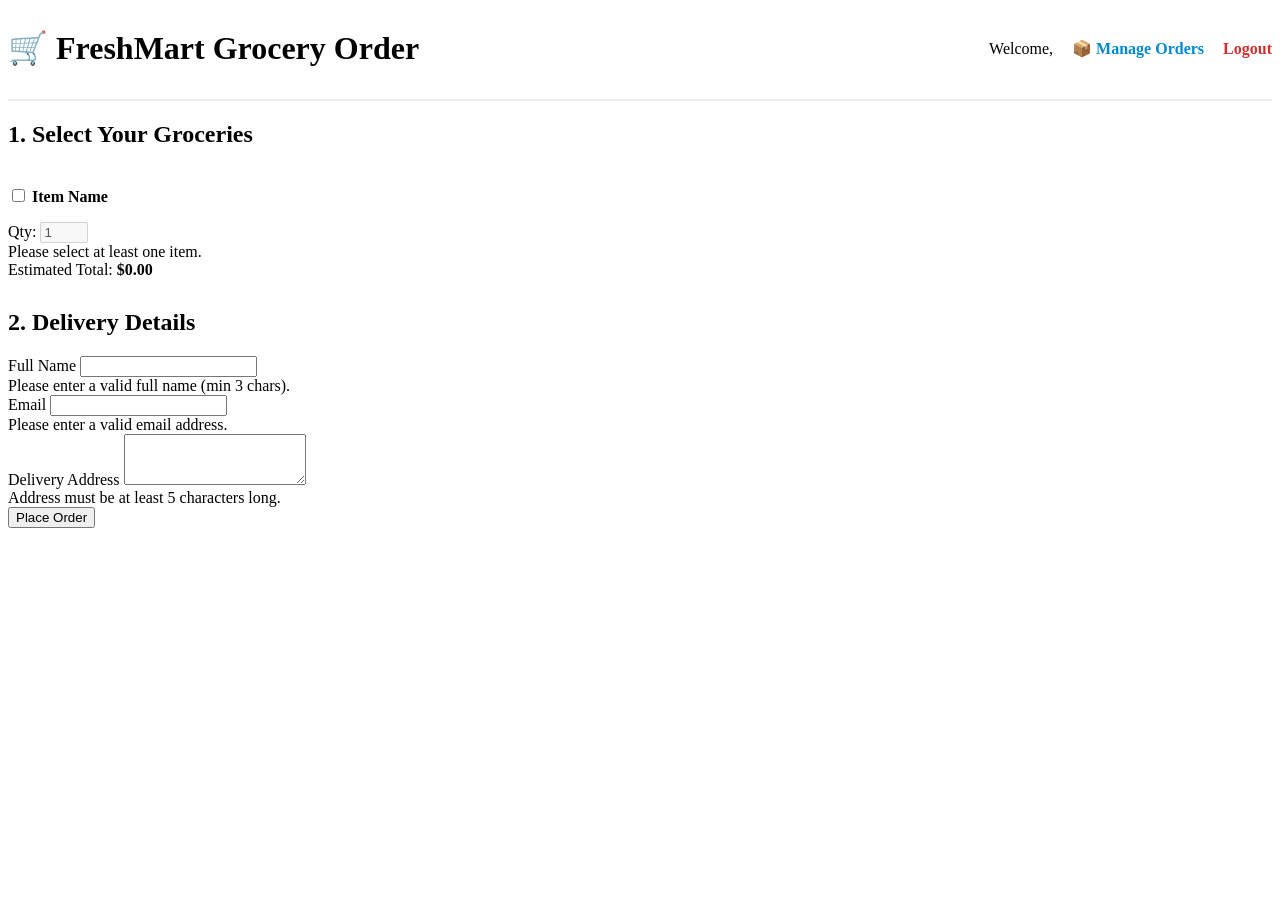
<file: src/main/resources/templates/index.html>
<!DOCTYPE html>
<html xmlns:th="http://www.thymeleaf.org">
<head>
    <meta charset="UTF-8">
    <title>FreshMart - Online Grocery</title>
    <link rel="stylesheet" th:href="@{/css/style.css}">
</head>
<body>

<div class="container">
    <div style="display: flex; justify-content: space-between; align-items: center; margin-bottom: 20px; border-bottom: 2px solid #eee; padding-bottom: 10px;">
        <h1>🛒 FreshMart Grocery Order</h1>
        <div>
            <span>Welcome, <strong th:text="${user}"></strong></span>
            <a href="/admin/orders" style="margin-left: 15px; color: #0288d1; text-decoration: none; font-weight: bold;">📦 Manage Orders</a>
            <a href="/logout" style="margin-left: 15px; color: #d32f2f; text-decoration: none; font-weight: bold;">Logout</a>
        </div>
    </div>

    <form id="orderForm" action="/checkout" method="POST">
        <h2>1. Select Your Groceries</h2>

        <div class="grocery-grid">
            <div th:each="item : ${items}" class="product-card">
                <img th:src="${item.imageUrl}" th:alt="${item.name}" class="product-img">
                <div class="product-info">
                    <label class="product-label">
                        <input type="checkbox" name="itemIds" th:value="${item.id}" th:data-price="${item.price}" class="item-checkbox">
                        <strong th:text="${item.name}">Item Name</strong>
                    </label>
                    <p class="unit-text" th:text="${item.unit}"></p>
                    <p class="price-text" th:text="'$' + ${#numbers.formatDecimal(item.price, 1, 2)}"></p>

                    <div class="qty-container">
                        <label>Qty:</label>
                        <input type="number" th:name="'quantity_' + ${item.id}" value="1" min="1" max="50" class="qty-input" disabled>
                    </div>
                </div>
            </div>
        </div>
        <div id="itemError" class="error-msg">Please select at least one item.</div>

        <div class="live-total-bar">
            <span>Estimated Total:</span>
            <strong id="liveTotalDisplay">$0.00</strong>
        </div>

        <h2 style="margin-top: 30px;">2. Delivery Details</h2>
        <div class="form-group">
            <label for="customerName">Full Name</label>
            <input type="text" id="customerName" name="customerName">
            <div id="nameError" class="error-msg">Please enter a valid full name (min 3 chars).</div>
        </div>

        <div class="form-group">
            <label for="customerEmail">Email</label>
            <input type="email" id="customerEmail" name="customerEmail">
            <div id="emailError" class="error-msg">Please enter a valid email address.</div>
        </div>

        <div class="form-group">
            <label for="address">Delivery Address</label>
            <textarea id="address" name="address" rows="3"></textarea>
            <div id="addressError" class="error-msg">Address must be at least 5 characters long.</div>
        </div>

        <button type="submit" class="btn">Place Order</button>
    </form>
</div>

<script th:src="@{/js/script.js}"></script>
</body>
</html>
</file>
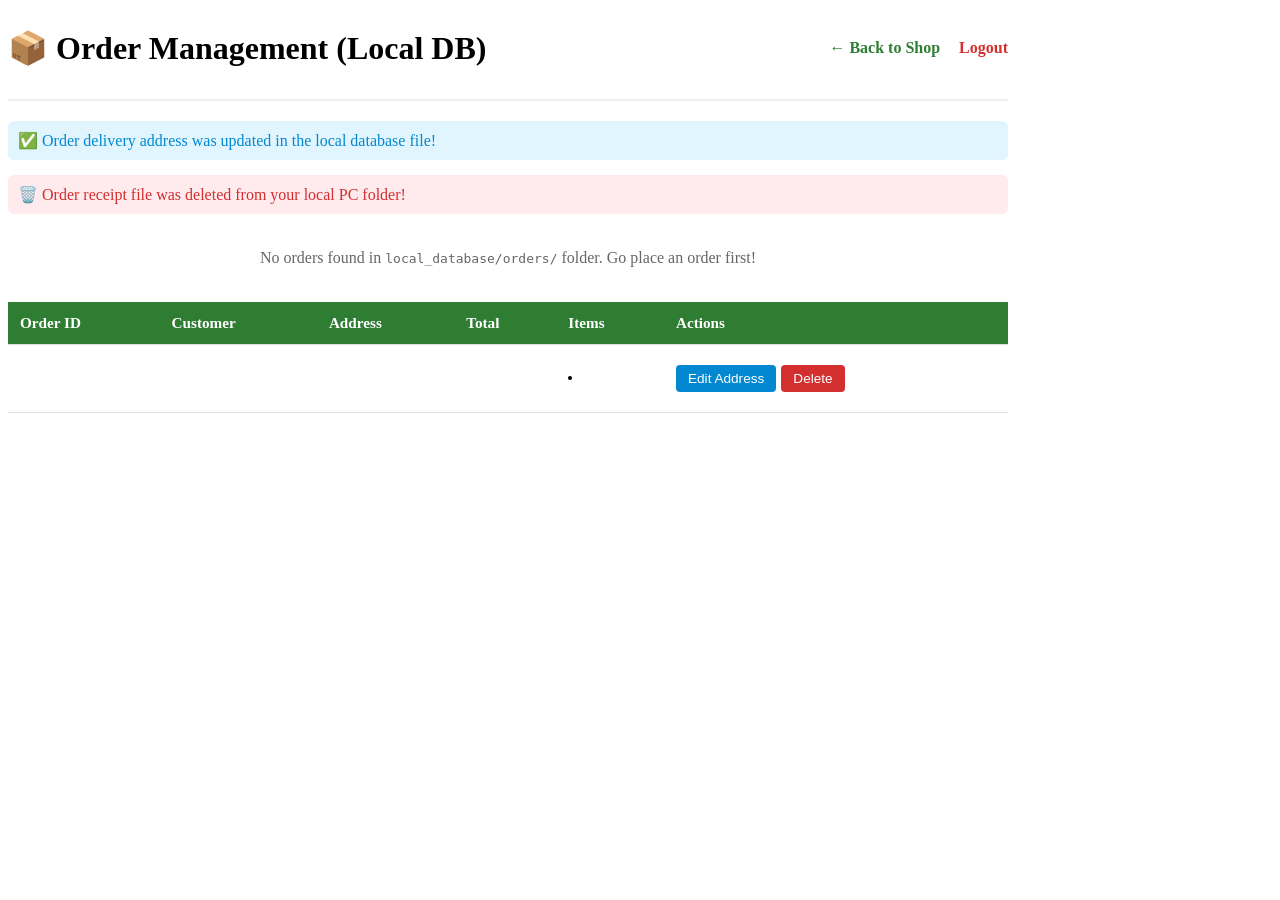
<file: src/main/resources/templates/admin-orders.html>
<!DOCTYPE html>
<html lang="en" xmlns:th="http://www.thymeleaf.org">
<head>
    <meta charset="UTF-8">
    <title>FreshMart - Orders Admin</title>
    <link rel="stylesheet" th:href="@{/css/style.css}">
    <style>
        .table-container {
            width: 100%;
            overflow-x: auto;
            margin-top: 15px;
        }
        table {
            width: 100%;
            border-collapse: collapse;
            font-size: 0.95rem;
        }
        th, td {
            padding: 12px;
            text-align: left;
            border-bottom: 1px solid #ddd;
        }
        th {
            background-color: #2e7d32;
            color: white;
        }
        tr:hover {
            background-color: #f9f9f9;
        }
        .btn-sm {
            padding: 6px 12px;
            font-size: 0.85rem;
            border-radius: 4px;
            border: none;
            cursor: pointer;
            color: white;
        }
        .btn-edit { background-color: #0288d1; }
        .btn-edit:hover { background-color: #01579b; }
        .btn-delete { background-color: #d32f2f; margin-left: 5px; }
        .btn-delete:hover { background-color: #b71c1c; }

        .modal {
            display: none;
            position: fixed;
            top: 0; left: 0; width: 100%; height: 100%;
            background: rgba(0,0,0,0.5);
            justify-content: center;
            align-items: center;
        }
        .modal-content {
            background: white;
            padding: 25px;
            border-radius: 8px;
            width: 380px;
        }
    </style>
</head>
<body>

<div class="container" style="max-width: 1000px;">
    <div style="display: flex; justify-content: space-between; align-items: center; margin-bottom: 20px; border-bottom: 2px solid #eee; padding-bottom: 10px;">
        <h1>📦 Order Management (Local DB)</h1>
        <div>
            <a href="/" style="margin-right: 15px; color: #2e7d32; text-decoration: none; font-weight: bold;">← Back to Shop</a>
            <a href="/logout" style="color: #d32f2f; text-decoration: none; font-weight: bold;">Logout</a>
        </div>
    </div>

    <!-- Notification banners -->
    <div th:if="${param.updated}" style="background: #e1f5fe; color: #0288d1; padding: 10px; border-radius: 6px; margin-bottom: 15px;">
        ✅ Order delivery address was updated in the local database file!
    </div>
    <div th:if="${param.deleted}" style="background: #ffebee; color: #d32f2f; padding: 10px; border-radius: 6px; margin-bottom: 15px;">
        🗑️ Order receipt file was deleted from your local PC folder!
    </div>

    <div th:if="${#lists.isEmpty(orders)}" style="padding: 20px; text-align: center; color: #666;">
        No orders found in <code>local_database/orders/</code> folder. Go place an order first!
    </div>

    <!-- READ Table -->
    <div th:if="${not #lists.isEmpty(orders)}" class="table-container">
        <table>
            <thead>
            <tr>
                <th>Order ID</th>
                <th>Customer</th>
                <th>Address</th>
                <th>Total</th>
                <th>Items</th>
                <th>Actions</th>
            </tr>
            </thead>
            <tbody>
            <tr th:each="order : ${orders}">
                <td><strong th:text="${order.orderId}"></strong></td>
                <td>
                    <span th:text="${order.customerName}"></span><br>
                    <small style="color: #666;" th:text="${order.customerEmail}"></small>
                </td>
                <td th:text="${order.address}"></td>
                <td><strong style="color: #2e7d32;" th:text="'$' + ${#numbers.formatDecimal(order.totalAmount, 1, 2)}"></strong></td>
                <td>
                    <ul style="padding-left: 15px; font-size: 0.85rem;">
                        <li th:each="item : ${order.items}" th:text="${item}"></li>
                    </ul>
                </td>
                <td>
                    <div style="display: flex;">
                        <!-- FIXED: Uses HTML5 data- attributes instead of double brackets -->
                        <button type="button" class="btn-sm btn-edit"
                                th:data-order-id="${order.orderId}"
                                th:data-order-address="${order.address}"
                                onclick="openEditModal(this)">
                            Edit Address
                        </button>

                        <!-- DELETE Form -->
                        <form action="/admin/orders/delete" method="POST" onsubmit="return confirm('Delete this order file from local database?');">
                            <input type="hidden" name="orderId" th:value="${order.orderId}">
                            <button type="submit" class="btn-sm btn-delete">Delete</button>
                        </form>
                    </div>
                </td>
            </tr>
            </tbody>
        </table>
    </div>
</div>

<!-- UPDATE MODAL POPUP -->
<div id="editModal" class="modal">
    <div class="modal-content">
        <h3 style="margin-bottom: 15px; color: #0288d1;">Update Delivery Address</h3>
        <form action="/admin/orders/update" method="POST">
            <input type="hidden" id="modalOrderId" name="orderId">
            <div class="form-group">
                <label for="modalAddress">New Address:</label>
                <textarea id="modalAddress" name="newAddress" rows="3" required style="width: 100%; padding: 8px;"></textarea>
            </div>
            <div style="display: flex; justify-content: flex-end; gap: 10px; margin-top: 15px;">
                <button type="button" onclick="closeEditModal()" class="btn-sm" style="background:#888;">Cancel</button>
                <button type="submit" class="btn-sm btn-edit">Save Changes</button>
            </div>
        </form>
    </div>
</div>

<script>
    function openEditModal(button) {
        // Read data directly from the button attributes
        const orderId = button.getAttribute("data-order-id");
        const address = button.getAttribute("data-order-address");

        document.getElementById("modalOrderId").value = orderId;
        document.getElementById("modalAddress").value = address;
        document.getElementById("editModal").style.display = "flex";
    }

    function closeEditModal() {
        document.getElementById("editModal").style.display = "none";
    }
</script>

</body>
</html>
</file>
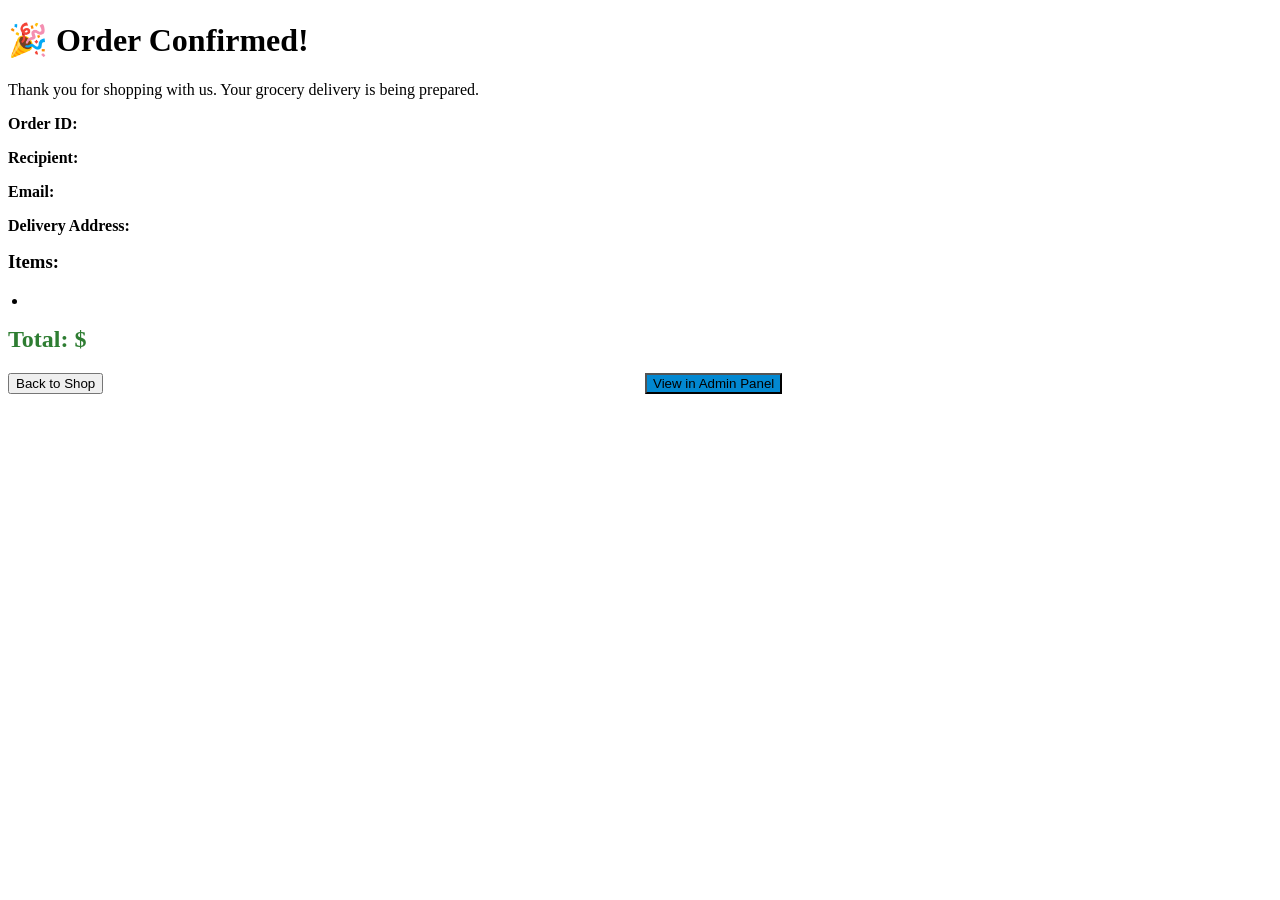
<file: src/main/resources/templates/confirmation.html>
<!DOCTYPE html>
<html xmlns:th="http://www.thymeleaf.org">
<head>
    <meta charset="UTF-8">
    <title>FreshMart - Order Confirmed</title>
    <link rel="stylesheet" th:href="@{/css/style.css}">
</head>
<body>

<div class="container">
    <h1>🎉 Order Confirmed!</h1>
    <p>Thank you for shopping with us. Your grocery delivery is being prepared.</p>

    <div class="receipt">
        <p><strong>Order ID:</strong> <span th:text="${order.orderId}"></span></p>
        <p><strong>Recipient:</strong> <span th:text="${order.customerName}"></span></p>
        <p><strong>Email:</strong> <span th:text="${order.customerEmail}"></span></p>
        <p><strong>Delivery Address:</strong> <span th:text="${order.address}"></span></p>

        <h3 style="margin-top: 15px;">Items:</h3>
        <ul style="padding-left: 20px; margin-top: 5px;">
            <li th:each="orderedItem : ${order.items}" th:text="${orderedItem}"></li>
        </ul>

        <h2 style="margin-top: 15px; color: #2e7d32;">
            Total: $<span th:text="${#numbers.formatDecimal(order.totalAmount, 1, 2)}"></span>
        </h2>
    </div>

    <div style="display: flex; gap: 10px; margin-top: 20px;">
        <a href="/" style="text-decoration: none; flex: 1;">
            <button class="btn">Back to Shop</button>
        </a>
        <a href="/admin/orders" style="text-decoration: none; flex: 1;">
            <button class="btn" style="background-color: #0288d1;">View in Admin Panel</button>
        </a>
    </div>
</div>

</body>
</html>
</file>
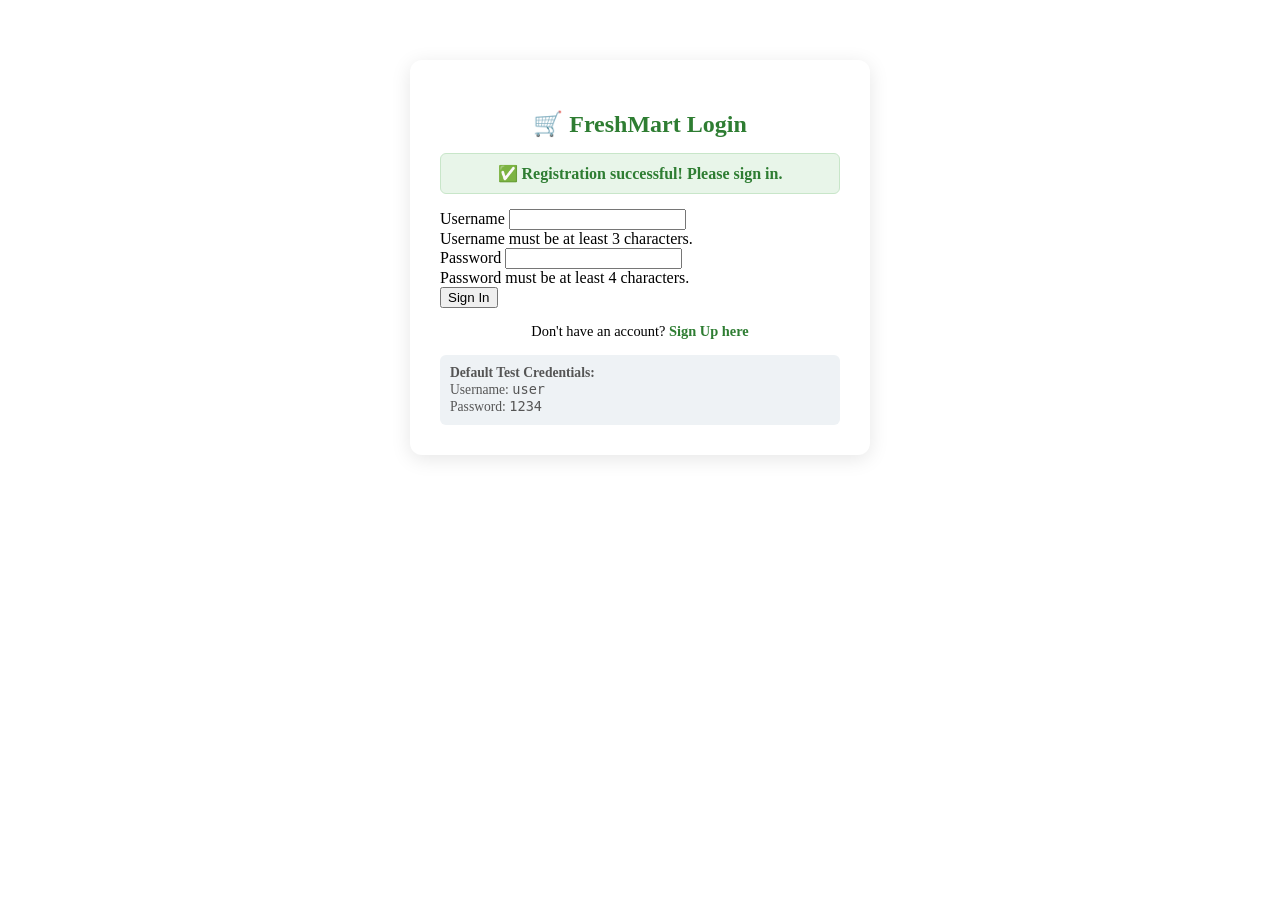
<file: src/main/resources/templates/login.html>
<!DOCTYPE html>
<html xmlns:th="http://www.thymeleaf.org">
<head>
    <meta charset="UTF-8">
    <title>FreshMart - Login</title>
    <link rel="stylesheet" th:href="@{/css/style.css}">
    <style>
        .login-box {
            max-width: 400px;
            margin: 60px auto;
            background: #fff;
            padding: 30px;
            border-radius: 12px;
            box-shadow: 0 4px 20px rgba(0, 0, 0, 0.1);
        }
        .demo-hint {
            margin-top: 15px;
            padding: 10px;
            background: #eef2f5;
            border-radius: 6px;
            font-size: 0.85rem;
            color: #555;
        }
    </style>
</head>
<body>

<div class="login-box">
    <h2 style="text-align: center; color: #2e7d32; margin-bottom: 15px;">🛒 FreshMart Login</h2>

    <div th:if="${param.registered}" style="background: #e8f5e9; color: #2e7d32; border: 1px solid #c8e6c9; padding: 10px; border-radius: 6px; margin-bottom: 15px; text-align: center; font-weight: 600;">
        ✅ Registration successful! Please sign in.
    </div>

    <div th:if="${error}" style="color: #d32f2f; margin-bottom: 12px; font-weight: bold; text-align: center;" th:text="${error}"></div>

    <form id="loginForm" action="/login" method="POST">
        <div class="form-group">
            <label for="username">Username</label>
            <input type="text" id="username" name="username">
            <div id="usernameError" class="error-msg">Username must be at least 3 characters.</div>
        </div>

        <div class="form-group">
            <label for="password">Password</label>
            <input type="password" id="password" name="password">
            <div id="passwordError" class="error-msg">Password must be at least 4 characters.</div>
        </div>

        <button type="submit" class="btn">Sign In</button>
    </form>

    <p style="text-align: center; margin-top: 15px; font-size: 0.9rem;">
        Don't have an account? <a href="/register" style="color: #2e7d32; font-weight: bold; text-decoration: none;">Sign Up here</a>
    </p>

    <div class="demo-hint">
        <strong>Default Test Credentials:</strong><br>
        Username: <code>user</code><br>
        Password: <code>1234</code>
    </div>
</div>

<script>
    document.getElementById("loginForm").addEventListener("submit", function(event) {
        let valid = true;
        const user = document.getElementById("username");
        const pass = document.getElementById("password");
        const userErr = document.getElementById("usernameError");
        const passErr = document.getElementById("passwordError");

        if (user.value.trim().length < 3) {
            userErr.style.display = "block";
            valid = false;
        } else {
            userErr.style.display = "none";
        }

        if (pass.value.trim().length < 4) {
            passErr.style.display = "block";
            valid = false;
        } else {
            passErr.style.display = "none";
        }

        if (!valid) event.preventDefault();
    });
</script>
</body>
</html>
</file>
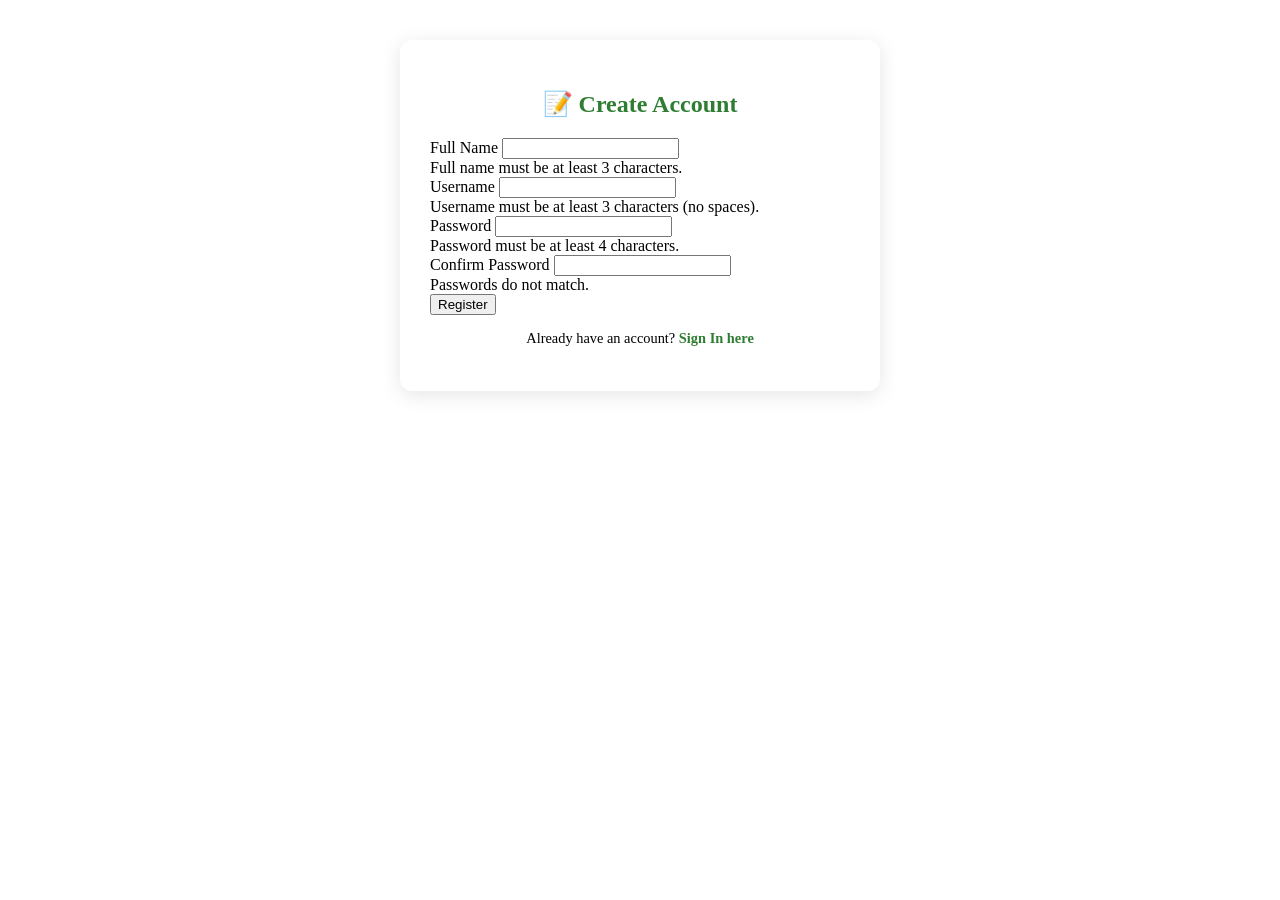
<file: src/main/resources/templates/register.html>
<!DOCTYPE html>
<html xmlns:th="http://www.thymeleaf.org">
<head>
    <meta charset="UTF-8">
    <title>FreshMart - Register</title>
    <link rel="stylesheet" th:href="@{/css/style.css}">
    <style>
        .auth-box {
            max-width: 420px;
            margin: 40px auto;
            background: #fff;
            padding: 30px;
            border-radius: 12px;
            box-shadow: 0 4px 20px rgba(0, 0, 0, 0.1);
        }
    </style>
</head>
<body>

<div class="auth-box">
    <h2 style="text-align: center; color: #2e7d32; margin-bottom: 20px;">📝 Create Account</h2>

    <div th:if="${error}" style="color: #d32f2f; margin-bottom: 12px; text-align: center; font-weight: bold;" th:text="${error}"></div>

    <form id="registerForm" action="/register" method="POST">
        <div class="form-group">
            <label for="fullName">Full Name</label>
            <input type="text" id="fullName" name="fullName">
            <div id="nameError" class="error-msg">Full name must be at least 3 characters.</div>
        </div>

        <div class="form-group">
            <label for="username">Username</label>
            <input type="text" id="username" name="username">
            <div id="userError" class="error-msg">Username must be at least 3 characters (no spaces).</div>
        </div>

        <div class="form-group">
            <label for="password">Password</label>
            <input type="password" id="password" name="password">
            <div id="passError" class="error-msg">Password must be at least 4 characters.</div>
        </div>

        <div class="form-group">
            <label for="confirmPassword">Confirm Password</label>
            <input type="password" id="confirmPassword" name="confirmPassword">
            <div id="confirmError" class="error-msg">Passwords do not match.</div>
        </div>

        <button type="submit" class="btn">Register</button>
    </form>

    <p style="text-align: center; margin-top: 15px; font-size: 0.9rem;">
        Already have an account? <a href="/login" style="color: #2e7d32; font-weight: bold; text-decoration: none;">Sign In here</a>
    </p>
</div>

<script>
    document.getElementById("registerForm").addEventListener("submit", function (e) {
        let valid = true;
        const name = document.getElementById("fullName").value.trim();
        const user = document.getElementById("username").value.trim();
        const pass = document.getElementById("password").value;
        const confirm = document.getElementById("confirmPassword").value;

        if (name.length < 3) {
            document.getElementById("nameError").style.display = "block";
            valid = false;
        } else {
            document.getElementById("nameError").style.display = "none";
        }

        if (user.length < 3 || user.includes(" ")) {
            document.getElementById("userError").style.display = "block";
            valid = false;
        } else {
            document.getElementById("userError").style.display = "none";
        }

        if (pass.length < 4) {
            document.getElementById("passError").style.display = "block";
            valid = false;
        } else {
            document.getElementById("passError").style.display = "none";
        }

        if (pass !== confirm) {
            document.getElementById("confirmError").style.display = "block";
            valid = false;
        } else {
            document.getElementById("confirmError").style.display = "none";
        }

        if (!valid) e.preventDefault();
    });
</script>
</body>
</html>
</file>
